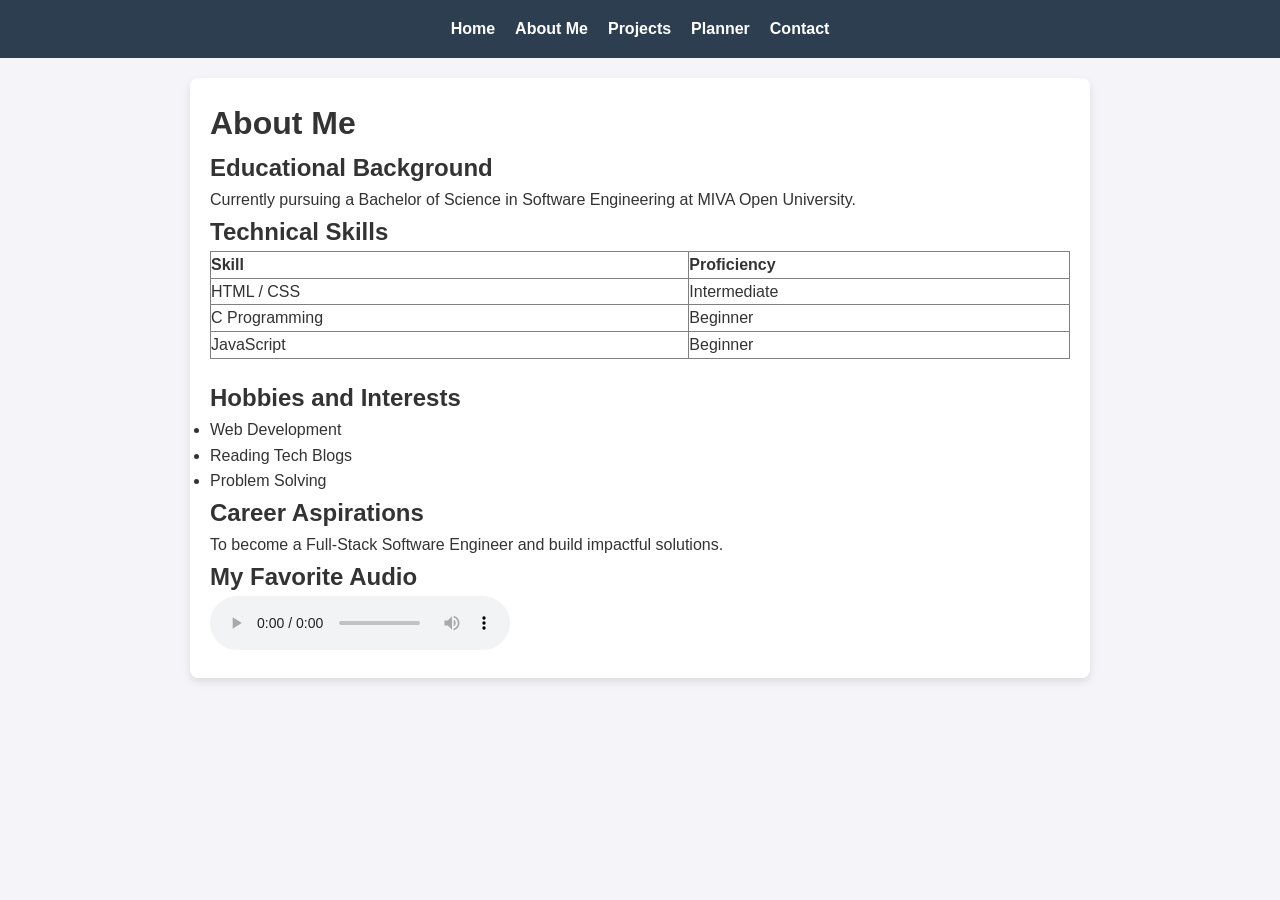
<file: about.html>
<!DOCTYPE html>
<html lang="en">
<head>
    <meta charset="UTF-8">
    <meta name="viewport" content="width=device-width, initial-scale=1.0">
    <title>About Me</title>
    <link rel="stylesheet" href="style.css">
</head>
<body>
    <nav>
        <a href="index.html">Home</a>
        <a href="about.html">About Me</a>
        <a href="projects.html">Projects</a>
        <a href="planner.html">Planner</a>
        <a href="contact.html">Contact</a>
    </nav>
    <div class="container">
        <h1>About Me</h1>
        
        <h2>Educational Background</h2>
        <p>Currently pursuing a Bachelor of Science in Software Engineering at MIVA Open University.</p>
        
        <h2>Technical Skills</h2>
        <!-- Table requirement -->
        <table border="1" style="width:100%; text-align:left; border-collapse: collapse; margin-bottom: 20px;">
            <tr>
                <th>Skill</th>
                <th>Proficiency</th>
            </tr>
            <tr>
                <td>HTML / CSS</td>
                <td>Intermediate</td>
            </tr>
            <tr>
                <td>C Programming</td>
                <td>Beginner</td>
            </tr>
            <tr>
                <td>JavaScript</td>
                <td>Beginner</td>
            </tr>
        </table>

        <h2>Hobbies and Interests</h2>
        <!-- List requirement -->
        <ul>
            <li>Web Development</li>
            <li>Reading Tech Blogs</li>
            <li>Problem Solving</li>
        </ul>

        <h2>Career Aspirations</h2>
        <p>To become a Full-Stack Software Engineer and build impactful solutions.</p>

        <h2>My Favorite Audio</h2>
        <!-- Multimedia requirement -->
        <audio controls>
            <source src="https://www.w3schools.com/html/horse.mp3" type="audio/mpeg">
            Your browser does not support the audio element.
        </audio>
    </div>
</body>
</html>
</file>
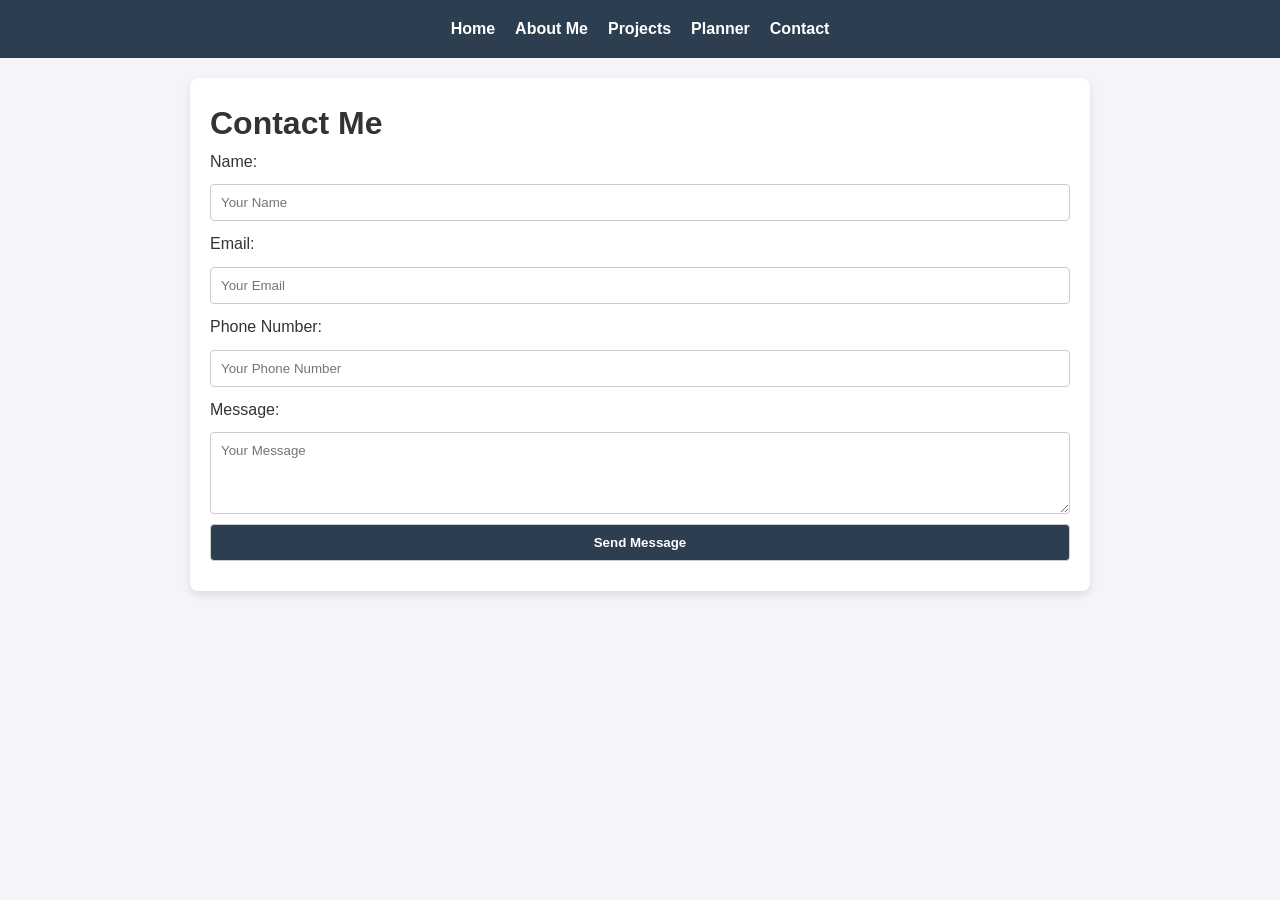
<file: contact.html>
<!DOCTYPE html>
<html lang="en">
<head>
    <meta charset="UTF-8">
    <meta name="viewport" content="width=device-width, initial-scale=1.0">
    <title>Contact Me</title>
    <link rel="stylesheet" href="style.css">
</head>
<body>
    <nav>
        <a href="index.html">Home</a>
        <a href="about.html">About Me</a>
        <a href="projects.html">Projects</a>
        <a href="planner.html">Planner</a>
        <a href="contact.html">Contact</a>
    </nav>
    <div class="container">
        <h1>Contact Me</h1>
        <form id="contactForm">
            <label for="name">Name:</label>
            <input type="text" id="name" placeholder="Your Name">
            
            <label for="email">Email:</label>
            <input type="email" id="email" placeholder="Your Email">
            
            <label for="phone">Phone Number:</label>
            <input type="text" id="phone" placeholder="Your Phone Number">
            
            <label for="message">Message:</label>
            <textarea id="message" rows="4" placeholder="Your Message"></textarea>
            
            <button type="submit">Send Message</button>
        </form>
        <p id="formFeedback" style="color: green; margin-top: 10px;"></p>
    </div>
    <script src="script.js"></script>
</body>
</html>
</file>
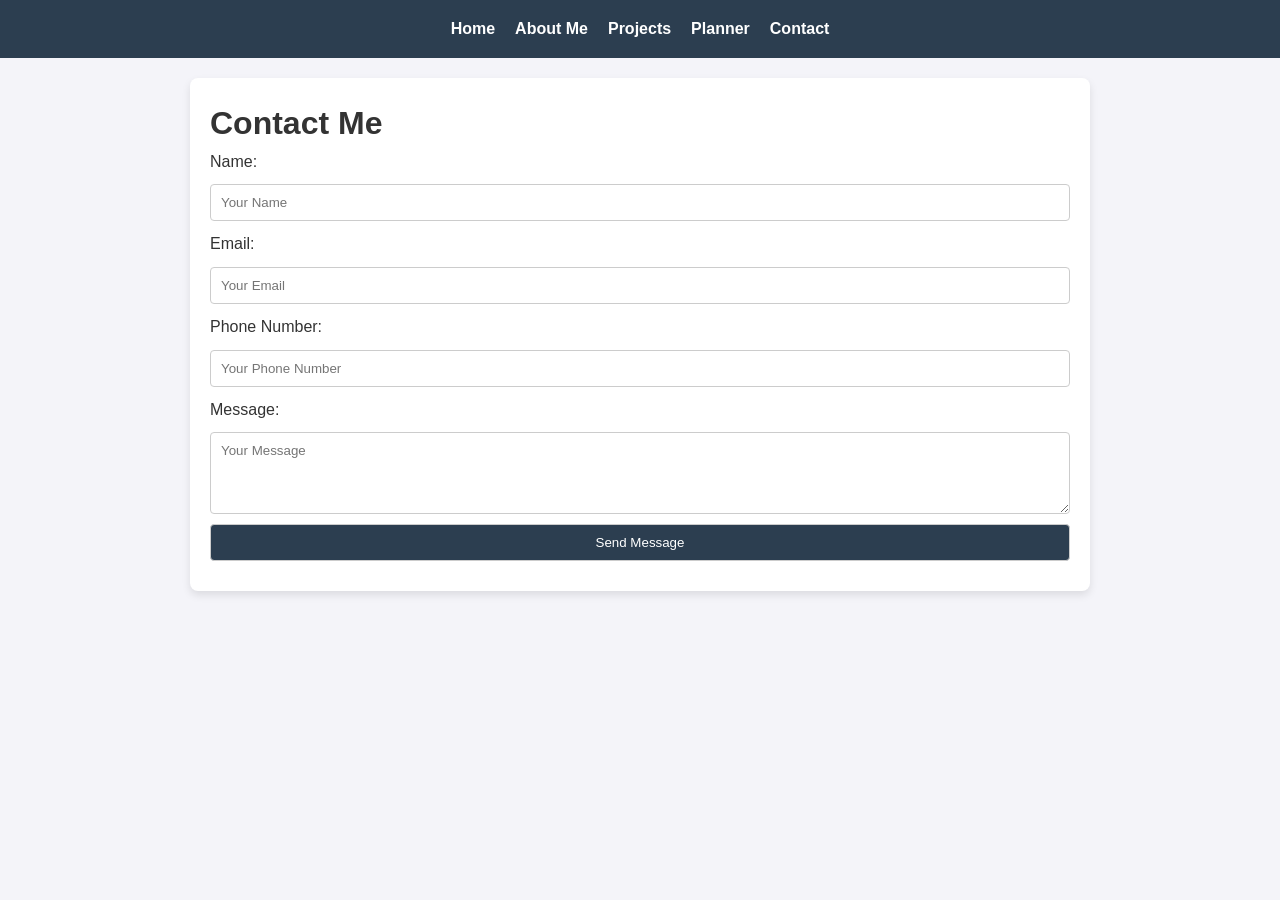
<file: My_Portfolio/contact.html>
<!DOCTYPE html>
<html lang="en">
<head>
    <meta charset="UTF-8">
    <meta name="viewport" content="width=device-width, initial-scale=1.0">
    <title>Contact Me</title>
    <link rel="stylesheet" href="style.css">
</head>
<body>
    <nav>
        <a href="index.html">Home</a>
        <a href="about.html">About Me</a>
        <a href="projects.html">Projects</a>
        <a href="planner.html">Planner</a>
        <a href="contact.html">Contact</a>
    </nav>
    <div class="container">
        <h1>Contact Me</h1>
        <form id="contactForm">
            <label for="name">Name:</label>
            <input type="text" id="name" placeholder="Your Name">
            
            <label for="email">Email:</label>
            <input type="email" id="email" placeholder="Your Email">
            
            <label for="phone">Phone Number:</label>
            <input type="text" id="phone" placeholder="Your Phone Number">
            
            <label for="message">Message:</label>
            <textarea id="message" rows="4" placeholder="Your Message"></textarea>
            
            <button type="submit">Send Message</button>
        </form>
        <p id="formFeedback" style="color: green; margin-top: 10px;"></p>
    </div>
    <script src="script.js"></script>
</body>
</html>
</file>
<file: style.css>
/* Basic Reset */
* {
    margin: 0;
    padding: 0;
    box-sizing: border-box;
    font-family: Arial, sans-serif;
}

body {
    background-color: #f4f4f9;
    color: #333;
    line-height: 1.6;
}

/* Navigation Styling */
nav {
    background: #2c3e50;
    padding: 1rem;
    display: flex;
    justify-content: center;
    gap: 20px;
}

nav a {
    color: white;
    text-decoration: none;
    font-weight: bold;
    transition: color 0.3s ease; /* Transition requirement */
}

nav a:hover {
    color: #f39c12;
}

/* Container for content */
.container {
    max-width: 900px;
    margin: 20px auto;
    padding: 20px;
    background: white;
    border-radius: 8px;
    box-shadow: 0 4px 8px rgba(0,0,0,0.1);
}

/* Grid for Projects */
.projects-grid {
    display: grid;
    grid-template-columns: repeat(auto-fit, minmax(250px, 1fr));
    gap: 20px;
}

.project-card {
    border: 1px solid #ddd;
    padding: 15px;
    border-radius: 8px;
    text-align: center;
}

.project-card img {
    width: 100%;
    height: auto;
    border-radius: 4px;
    margin: 10px 0;
}

/* Form Styling */
form {
    display: flex;
    flex-direction: column;
    gap: 10px;
}

input, textarea, button {
    padding: 10px;
    border: 1px solid #ccc;
    border-radius: 4px;
}

button {
    background: #2c3e50;
    color: white;
    cursor: pointer;
    font-weight: bold;
}

button:hover {
    background: #1a252f;
}

/* Planner List */
.task-item {
    display: flex;
    justify-content: space-between;
    align-items: center;
    background: #eee;
    padding: 10px;
    margin-bottom: 5px;
    border-radius: 4px;
}

.completed {
    text-decoration: line-through;
    color: gray;
}

/* Responsive Media Query */
@media (max-width: 600px) {
    nav {
        flex-direction: column;
        align-items: center;
    }
}
</file>
<file: My_Portfolio/style.css>
/* Basic Reset */
* {
    margin: 0;
    padding: 0;
    box-sizing: border-box;
    font-family: Arial, sans-serif;
}

body {
    background-color: #f4f4f9;
    color: #333;
    line-height: 1.6;
}

/* Navigation Styling */
nav {
    background: #2c3e50;
    padding: 1rem;
    display: flex;
    justify-content: center;
    gap: 20px;
}

nav a {
    color: white;
    text-decoration: none;
    font-weight: bold;
    transition: color 0.3s ease; /* Transition requirement */
}

nav a:hover {
    color: #f39c12;
}

/* Container for content */
.container {
    max-width: 900px;
    margin: 20px auto;
    padding: 20px;
    background: white;
    border-radius: 8px;
    box-shadow: 0 4px 8px rgba(0,0,0,0.1);
}

/* Grid for Projects */
.projects-grid {
    display: grid;
    grid-template-columns: repeat(auto-fit, minmax(250px, 1fr));
    gap: 20px;
}

.project-card {
    border: 1px solid #ddd;
    padding: 15px;
    border-radius: 8px;
}

.project-card img {
    width: 100%;
    height: auto;
    border-radius: 4px;
}

/* Form Styling */
form {
    display: flex;
    flex-direction: column;
    gap: 10px;
}

input, textarea, button {
    padding: 10px;
    border: 1px solid #ccc;
    border-radius: 4px;
}

button {
    background: #2c3e50;
    color: white;
    cursor: pointer;
}

button:hover {
    background: #1a252f;
}

/* Planner List */
.task-item {
    display: flex;
    justify-content: space-between;
    background: #eee;
    padding: 10px;
    margin-bottom: 5px;
    border-radius: 4px;
}

.completed {
    text-decoration: line-through;
    color: gray;
}

/* Responsive Media Query */
@media (max-width: 600px) {
    nav {
        flex-direction: column;
        align-items: center;
    }
}
</file>
